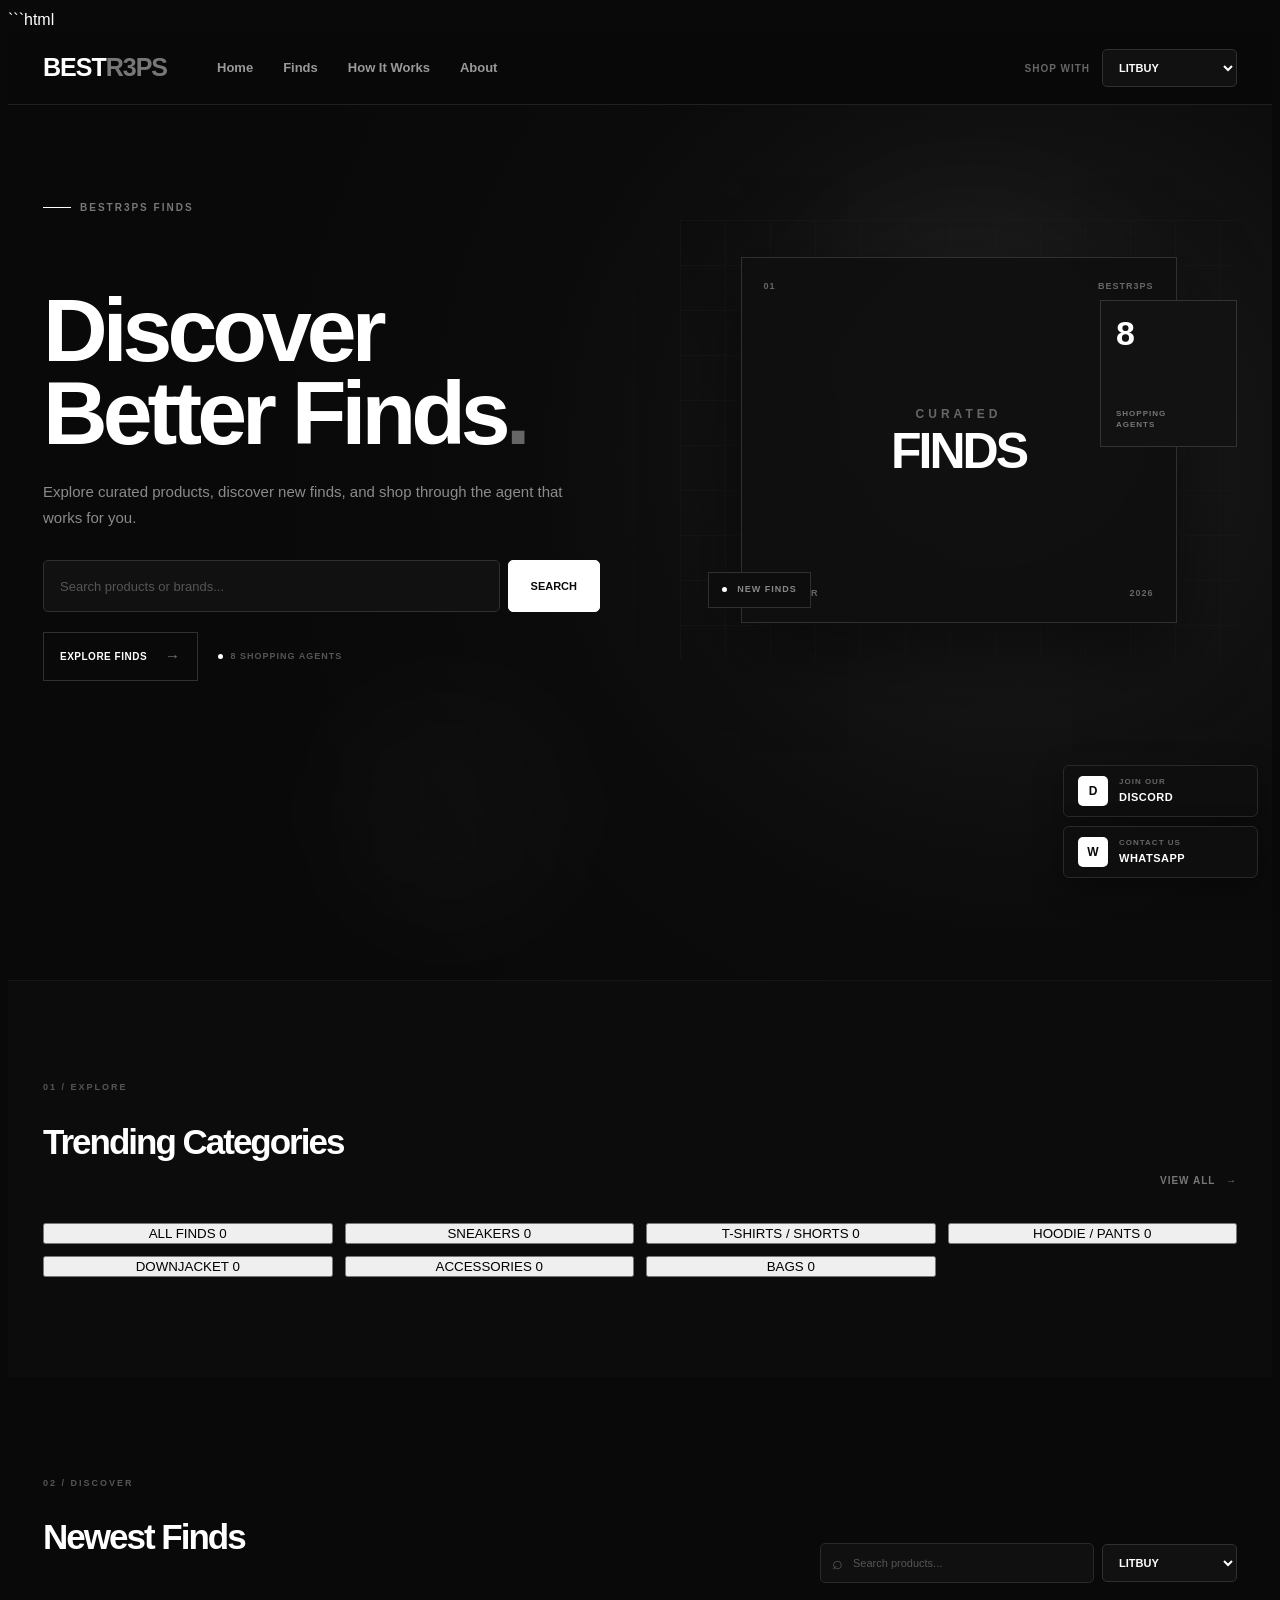
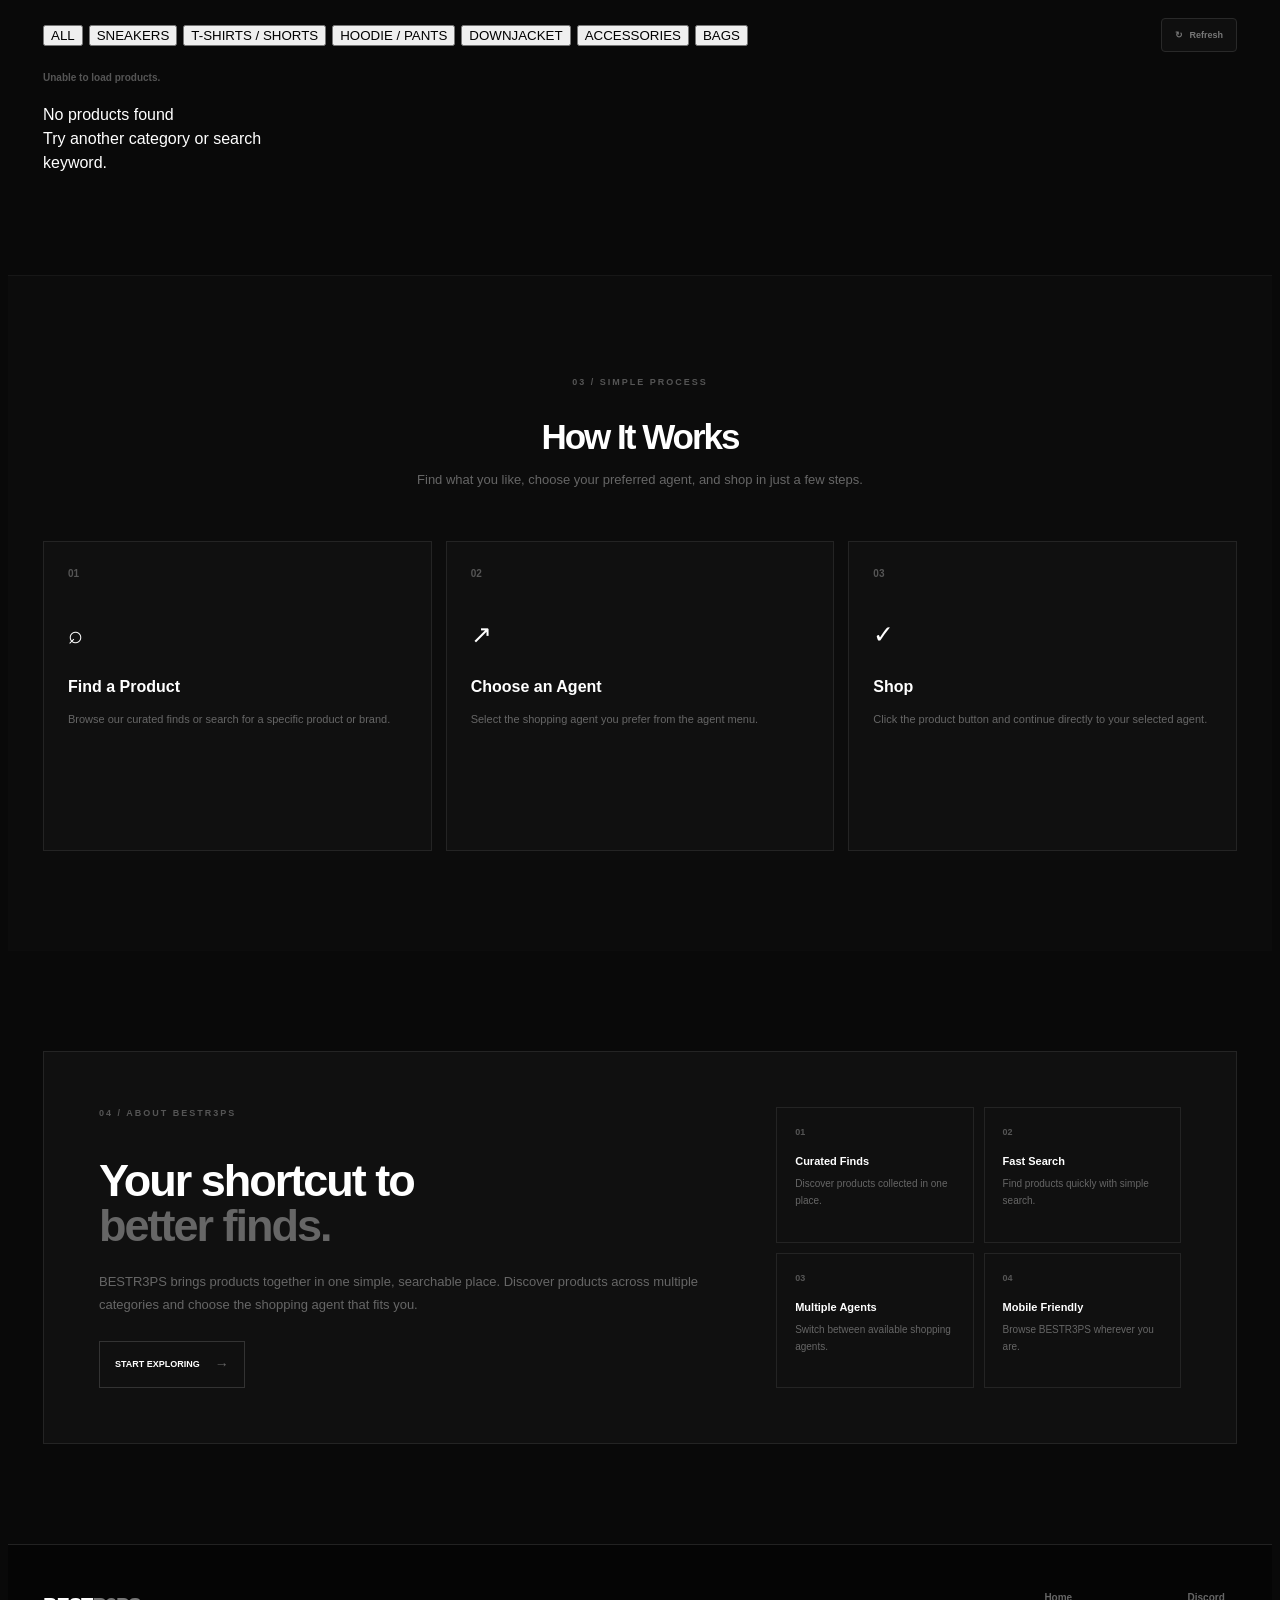
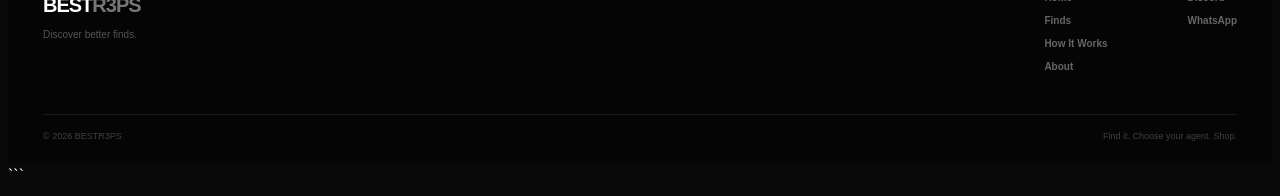
<file: index.html>
```html
<!DOCTYPE html>
<html lang="en">

<head>

  <meta charset="UTF-8">

  <meta
    name="viewport"
    content="width=device-width, initial-scale=1.0"
  >

  <meta
    name="description"
    content="BESTR3PS — Discover curated finds and shop through your preferred agent."
  >

  <meta
    name="theme-color"
    content="#090909"
  >

  <title>BESTR3PS — Discover Better Finds</title>

  <link
    rel="stylesheet"
    href="style.css"
  >

</head>


<body>


<header class="header">

  <a
    href="#home"
    class="logo"
    id="homeLogo"
  >
    BEST<span>R3PS</span>
  </a>


  <nav class="mainNav">

    <a href="#home">
      Home
    </a>

    <a href="#finds">
      Finds
    </a>

    <a href="#howItWorks">
      How It Works
    </a>

    <a href="#about">
      About
    </a>

  </nav>


  <div class="headerActions">

    <div class="headerAgentLabel">
      SHOP WITH
    </div>


    <select
      id="agentSelect"
      aria-label="Choose shopping agent"
    >

      <option value="litbuy">LITBUY</option>
      <option value="oopbuy">OOPBUY</option>
      <option value="kakobuy">KAKOBUY</option>
      <option value="hipobuy">HIPOBUY</option>
      <option value="lovegobuy">LOVEGOBUY</option>
      <option value="rizzitgo">RIZZITGO</option>
      <option value="boonbuy">BOONBUY</option>
      <option value="usfans">USFANS</option>

    </select>


    <button
      class="mobileMenuButton"
      id="mobileMenuButton"
      type="button"
      aria-label="Open menu"
    >
      ☰
    </button>

  </div>

</header>


<div
  class="mobileNav"
  id="mobileNav"
>

  <a href="#home">Home</a>
  <a href="#finds">Finds</a>
  <a href="#howItWorks">How It Works</a>
  <a href="#about">About</a>

</div>


<div class="contactButtons">

  <a
    class="contactButton discordButton"
    href="https://discord.gg/Z4y42Tshhm"
    target="_blank"
    rel="noopener noreferrer"
  >

    <span class="contactIcon">
      D
    </span>

    <span class="contactText">
      <small>JOIN OUR</small>
      <strong>DISCORD</strong>
    </span>

  </a>


  <a
    class="contactButton whatsappButton"
    href="https://wa.me/8619927561270"
    target="_blank"
    rel="noopener noreferrer"
  >

    <span class="contactIcon">
      W
    </span>

    <span class="contactText">
      <small>CONTACT US</small>
      <strong>WHATSAPP</strong>
    </span>

  </a>

</div>


<section
  class="hero"
  id="home"
>

  <div class="heroGlow heroGlowOne"></div>
  <div class="heroGlow heroGlowTwo"></div>


  <div class="heroInner">

    <div class="heroText">

      <div class="heroLabel">
        <span></span>
        BESTR3PS FINDS
      </div>


      <h1>
        Discover
        <br>
        <strong>
          Better Finds<span>.</span>
        </strong>
      </h1>


      <p>
        Explore curated products, discover new finds,
        and shop through the agent that works for you.
      </p>


      <div class="heroSearch">

        <input
          id="heroSearchInput"
          type="search"
          placeholder="Search products or brands..."
          autocomplete="off"
        >

        <button
          id="heroSearchButton"
          type="button"
        >
          SEARCH
        </button>

      </div>


      <div class="heroActions">

        <a
          href="#finds"
          class="heroButton"
        >
          EXPLORE FINDS
          <span>→</span>
        </a>


        <div class="heroMiniInfo">

          <span class="heroMiniDot"></span>

          <span>
            8 SHOPPING AGENTS
          </span>

        </div>

      </div>

    </div>


    <div class="heroVisual">

      <div class="heroVisualGrid"></div>


      <div class="heroCard heroCardLarge">

        <div class="heroCardTop">
          <span>01</span>
          <span>BESTR3PS</span>
        </div>


        <div class="heroCardCenter">

          <span>
            CURATED
          </span>

          <strong>
            FINDS
          </strong>

        </div>


        <div class="heroCardBottom">
          <span>DISCOVER</span>
          <span>2026</span>
        </div>

      </div>


      <div class="heroCardSmall">

        <span class="smallNumber">
          8
        </span>

        <small>
          SHOPPING
          <br>
          AGENTS
        </small>

      </div>


      <div class="heroFloatingTag">

        <span></span>

        NEW FINDS

      </div>

    </div>

  </div>

</section>


<section class="categorySection">

  <div class="sectionContainer">

    <div class="sectionHeader">

      <div>

        <span class="sectionEyebrow">
          01 / EXPLORE
        </span>

        <h2>
          Trending Categories
        </h2>

      </div>


      <a
        href="#finds"
        class="sectionLink"
      >
        VIEW ALL
        <span>→</span>
      </a>

    </div>


    <div
      class="categoryTiles"
      id="categoryTiles"
    ></div>

  </div>

</section>


<main id="finds">

  <section class="findsSection">

    <div class="sectionContainer">


      <div class="sectionHeader findsHeader">

        <div>

          <span class="sectionEyebrow">
            02 / DISCOVER
          </span>

          <h2>
            Newest Finds
          </h2>

        </div>


        <div class="findsControls">


          <div class="searchBox">

            <span class="searchIcon">
              ⌕
            </span>

            <input
              id="searchInput"
              type="search"
              placeholder="Search products..."
              autocomplete="off"
            >

          </div>


          <select
            id="desktopAgentSelect"
            aria-label="Choose agent"
          >

            <option value="litbuy">LITBUY</option>
            <option value="oopbuy">OOPBUY</option>
            <option value="kakobuy">KAKOBUY</option>
            <option value="hipobuy">HIPOBUY</option>
            <option value="lovegobuy">LOVEGOBUY</option>
            <option value="rizzitgo">RIZZITGO</option>
            <option value="boonbuy">BOONBUY</option>
            <option value="usfans">USFANS</option>

          </select>

        </div>

      </div>


      <div class="categoryBar">

        <div id="categoryNav"></div>


        <button
          id="refreshBtn"
          type="button"
        >

          <span>↻</span>

          Refresh

        </button>

      </div>


      <div class="productsInfo">

        <span id="status">
          Loading products...
        </span>

      </div>


      <div
        id="productGrid"
        class="productGrid"
      ></div>


    </div>

  </section>


  <section
    class="howSection"
    id="howItWorks"
  >

    <div class="sectionContainer">


      <div class="centerHeader">

        <span class="sectionEyebrow">
          03 / SIMPLE PROCESS
        </span>

        <h2>
          How It Works
        </h2>

        <p>
          Find what you like, choose your preferred agent,
          and shop in just a few steps.
        </p>

      </div>


      <div class="stepsGrid">


        <div class="stepCard">

          <div class="stepNumber">
            01
          </div>

          <div class="stepIcon">
            ⌕
          </div>

          <h3>
            Find a Product
          </h3>

          <p>
            Browse our curated finds or search for a specific
            product or brand.
          </p>

        </div>


        <div class="stepCard">

          <div class="stepNumber">
            02
          </div>

          <div class="stepIcon">
            ↗
          </div>

          <h3>
            Choose an Agent
          </h3>

          <p>
            Select the shopping agent you prefer from the
            agent menu.
          </p>

        </div>


        <div class="stepCard">

          <div class="stepNumber">
            03
          </div>

          <div class="stepIcon">
            ✓
          </div>

          <h3>
            Shop
          </h3>

          <p>
            Click the product button and continue directly
            to your selected agent.
          </p>

        </div>


      </div>

    </div>

  </section>


  <section
    class="aboutSection"
    id="about"
  >

    <div class="sectionContainer">


      <div class="aboutBox">


        <div class="aboutMain">

          <span class="sectionEyebrow">
            04 / ABOUT BESTR3PS
          </span>


          <h2>

            Your shortcut to

            <br>

            <span>
              better finds.
            </span>

          </h2>


          <p>
            BESTR3PS brings products together in one simple,
            searchable place. Discover products across multiple
            categories and choose the shopping agent that fits you.
          </p>


          <a
            href="#finds"
            class="aboutButton"
          >
            START EXPLORING
            <span>→</span>
          </a>

        </div>


        <div class="aboutFeatures">


          <div class="feature">

            <strong>01</strong>

            <span>
              <b>Curated Finds</b>
              Discover products collected in one place.
            </span>

          </div>


          <div class="feature">

            <strong>02</strong>

            <span>
              <b>Fast Search</b>
              Find products quickly with simple search.
            </span>

          </div>


          <div class="feature">

            <strong>03</strong>

            <span>
              <b>Multiple Agents</b>
              Switch between available shopping agents.
            </span>

          </div>


          <div class="feature">

            <strong>04</strong>

            <span>
              <b>Mobile Friendly</b>
              Browse BESTR3PS wherever you are.
            </span>

          </div>


        </div>

      </div>

    </div>

  </section>

</main>


<footer class="footer">

  <div class="footerInner">


    <div class="footerBrand">

      <div class="footerLogo">
        BEST<span>R3PS</span>
      </div>

      <p>
        Discover better finds.
      </p>

    </div>


    <div class="footerLinks">

      <a href="#home">Home</a>
      <a href="#finds">Finds</a>
      <a href="#howItWorks">How It Works</a>
      <a href="#about">About</a>

    </div>


    <div class="footerContact">

      <a
        href="https://discord.gg/Z4y42Tshhm"
        target="_blank"
        rel="noopener noreferrer"
      >
        Discord
      </a>

      <a
        href="https://wa.me/8619927561270"
        target="_blank"
        rel="noopener noreferrer"
      >
        WhatsApp
      </a>

    </div>


  </div>


  <div class="footerBottom">

    <span>
      © 2026 BESTR3PS
    </span>

    <span>
      Find it. Choose your agent. Shop.
    </span>

  </div>

</footer>


<script src="app.js"></script>

</body>

</html>
```
</file>
<file: style.css>
```css
* {
  box-sizing: border-box;
  margin: 0;
  padding: 0;
}

html {
  scroll-behavior: smooth;
}

body {
  font-family:
    Arial,
    Helvetica,
    sans-serif;

  background: #090909;
  color: #ffffff;

  line-height: 1.5;
}

a {
  color: inherit;
  text-decoration: none;
}

button,
input,
select {
  font-family: inherit;
}


/* =========================================================
   HEADER
   ========================================================= */

.header {
  position: sticky;
  top: 0;

  z-index: 1000;

  height: 72px;

  padding: 0 35px;

  display: flex;
  align-items: center;

  gap: 50px;

  background: rgba(9, 9, 9, 0.94);

  border-bottom: 1px solid #202020;

  backdrop-filter: blur(12px);
}

.logo {
  flex-shrink: 0;

  font-size: 25px;

  font-weight: 900;

  letter-spacing: -1px;
}

.logo span,
.footerLogo span {
  color: #777777;
}

.mainNav {
  display: flex;

  align-items: center;

  gap: 30px;
}

.mainNav a {
  color: #999999;

  font-size: 13px;

  font-weight: 700;

  transition: color .2s ease;
}

.mainNav a:hover {
  color: #ffffff;
}

.headerActions {
  margin-left: auto;

  display: flex;

  align-items: center;

  gap: 12px;
}

.headerAgentLabel {
  color: #666666;

  font-size: 10px;

  font-weight: 800;

  letter-spacing: 1px;
}

#agentSelect,
#desktopAgentSelect {
  height: 38px;

  padding: 0 30px 0 12px;

  border: 1px solid #303030;

  border-radius: 5px;

  background: #111111;

  color: #ffffff;

  font-size: 11px;

  font-weight: 800;

  cursor: pointer;

  outline: none;
}

.mobileMenuButton {
  display: none;

  width: 40px;
  height: 40px;

  border: 1px solid #303030;

  border-radius: 5px;

  background: #111111;

  color: #ffffff;

  font-size: 20px;

  cursor: pointer;
}


/* =========================================================
   MOBILE NAV
   ========================================================= */

.mobileNav {
  display: none;

  padding: 15px 20px;

  background: #0d0d0d;

  border-bottom: 1px solid #222222;
}

.mobileNav.open {
  display: block;
}

.mobileNav a {
  display: block;

  padding: 13px 0;

  border-bottom: 1px solid #222222;

  color: #bbbbbb;

  font-size: 13px;

  font-weight: 700;
}


/* =========================================================
   CONTACT BUTTONS
   ========================================================= */

.contactButtons {
  position: fixed;

  right: 22px;
  bottom: 22px;

  z-index: 900;

  display: flex;

  flex-direction: column;

  gap: 9px;
}

.contactButton {
  min-width: 165px;

  padding: 10px 14px;

  display: flex;

  align-items: center;

  gap: 11px;

  border: 1px solid #292929;

  border-radius: 6px;

  background: rgba(15, 15, 15, .94);

  box-shadow: 0 10px 30px rgba(0,0,0,.35);

  transition:
    transform .2s ease,
    border-color .2s ease,
    background .2s ease;
}

.contactButton:hover {
  transform: translateX(-4px);

  background: #151515;

  border-color: #555555;
}

.contactIcon {
  width: 30px;
  height: 30px;

  display: flex;

  align-items: center;
  justify-content: center;

  border-radius: 5px;

  background: #ffffff;

  color: #090909;

  font-size: 12px;

  font-weight: 900;
}

.contactText {
  display: flex;

  flex-direction: column;

  gap: 1px;
}

.contactText small {
  color: #666666;

  font-size: 8px;

  font-weight: 800;

  letter-spacing: 1px;
}

.contactText strong {
  color: #ffffff;

  font-size: 11px;

  letter-spacing: .5px;
}


/* =========================================================
   HERO
   ========================================================= */

.hero {
  position: relative;

  overflow: hidden;

  min-height: 690px;

  padding: 95px 35px 90px;

  background:
    radial-gradient(
      circle at 80% 40%,
      #1c1c1c 0,
      #0b0b0b 42%,
      #090909 70%
    );
}

.heroGlow {
  position: absolute;

  border-radius: 50%;

  filter: blur(70px);

  pointer-events: none;
}

.heroGlowOne {
  width: 350px;
  height: 350px;

  right: 10%;
  top: 10%;

  background: rgba(255,255,255,.035);
}

.heroGlowTwo {
  width: 250px;
  height: 250px;

  left: 25%;
  bottom: 5%;

  background: rgba(255,255,255,.025);
}

.heroInner {
  position: relative;

  z-index: 2;

  max-width: 1250px;

  margin: 0 auto;

  display: grid;

  grid-template-columns: 1fr 1fr;

  align-items: center;

  gap: 80px;
}

.heroText {
  max-width: 600px;
}

.heroLabel {
  display: flex;

  align-items: center;

  gap: 9px;

  margin-bottom: 24px;

  color: #777777;

  font-size: 10px;

  font-weight: 900;

  letter-spacing: 2px;
}

.heroLabel span {
  width: 28px;
  height: 1px;

  background: #ffffff;
}

.hero h1 {
  margin-bottom: 25px;

  font-size: clamp(55px, 7vw, 92px);

  line-height: .92;

  letter-spacing: -5px;

  font-weight: 900;
}

.hero h1 strong {
  font-weight: 900;
}

.hero h1 strong span {
  color: #666666;
}

.heroText > p {
  max-width: 540px;

  margin-bottom: 30px;

  color: #8b8b8b;

  font-size: 15px;

  line-height: 1.7;
}

.heroSearch {
  max-width: 580px;

  display: flex;

  gap: 8px;
}

.heroSearch input {
  flex: 1;

  min-width: 0;

  height: 52px;

  padding: 0 16px;

  border: 1px solid #303030;

  border-radius: 5px;

  background: #111111;

  color: #ffffff;

  outline: none;

  font-size: 13px;
}

.heroSearch input::placeholder {
  color: #555555;
}

.heroSearch input:focus {
  border-color: #666666;
}

.heroSearch button {
  height: 52px;

  padding: 0 22px;

  border: 1px solid #ffffff;

  border-radius: 5px;

  background: #ffffff;

  color: #090909;

  font-size: 11px;

  font-weight: 900;

  cursor: pointer;
}

.heroActions {
  display: flex;

  align-items: center;

  gap: 20px;

  margin-top: 20px;
}

.heroButton {
  padding: 12px 16px;

  display: inline-flex;

  align-items: center;

  gap: 18px;

  border: 1px solid #303030;

  color: #ffffff;

  font-size: 10px;

  font-weight: 900;

  letter-spacing: .5px;

  transition: background .2s ease;
}

.heroButton:hover {
  background: #161616;
}

.heroButton span {
  color: #777777;

  font-size: 15px;
}

.heroMiniInfo {
  display: flex;

  align-items: center;

  gap: 8px;

  color: #555555;

  font-size: 9px;

  font-weight: 900;

  letter-spacing: 1px;
}

.heroMiniDot {
  width: 5px;
  height: 5px;

  border-radius: 50%;

  background: #ffffff;
}


/* =========================================================
   HERO VISUAL
   ========================================================= */

.heroVisual {
  position: relative;

  min-height: 440px;
}

.heroVisualGrid {
  position: absolute;

  inset: 0;

  background-image:
    linear-gradient(#202020 1px, transparent 1px),
    linear-gradient(90deg, #202020 1px, transparent 1px);

  background-size: 45px 45px;

  opacity: .35;
}

.heroCard {
  position: absolute;

  border: 1px solid #303030;

  background: rgba(15,15,15,.9);

  box-shadow: 0 25px 70px rgba(0,0,0,.5);
}

.heroCardLarge {
  width: 390px;
  height: 320px;

  left: 50%;
  top: 50%;

  transform: translate(-50%, -50%);

  padding: 22px;

  display: flex;

  flex-direction: column;

  justify-content: space-between;
}

.heroCardTop,
.heroCardBottom {
  display: flex;

  justify-content: space-between;

  color: #666666;

  font-size: 9px;

  font-weight: 900;

  letter-spacing: 1px;
}

.heroCardCenter {
  display: flex;

  flex-direction: column;

  align-items: center;

  gap: 3px;
}

.heroCardCenter span {
  color: #666666;

  font-size: 12px;

  font-weight: 800;

  letter-spacing: 4px;
}

.heroCardCenter strong {
  font-size: 50px;

  line-height: 1;

  letter-spacing: -3px;
}

.heroCardSmall {
  position: absolute;

  right: 0;
  top: 18%;

  width: 105px;
  height: 115px;

  padding: 15px;

  border: 1px solid #333333;

  background: #121212;

  display: flex;

  flex-direction: column;

  justify-content: space-between;
}

.smallNumber {
  font-size: 34px;

  line-height: 1;

  font-weight: 900;
}

.heroCardSmall small {
  color: #777777;

  font-size: 8px;

  font-weight: 900;

  line-height: 1.4;

  letter-spacing: 1px;
}

.heroFloatingTag {
  position: absolute;

  left: 5%;
  bottom: 12%;

  padding: 10px 13px;

  border: 1px solid #303030;

  background: #0d0d0d;

  color: #888888;

  font-size: 9px;

  font-weight: 900;

  letter-spacing: 1px;
}

.heroFloatingTag span {
  display: inline-block;

  width: 5px;
  height: 5px;

  margin-right: 7px;

  border-radius: 50%;

  background: #ffffff;
}


/* =========================================================
   GENERAL SECTIONS
   ========================================================= */

.sectionContainer {
  max-width: 1250px;

  margin: 0 auto;

  padding: 100px 35px;
}

.categorySection {
  background: #0c0c0c;

  border-top: 1px solid #171717;
}

.findsSection {
  background: #090909;
}

.sectionHeader {
  display: flex;

  align-items: flex-end;

  justify-content: space-between;

  gap: 30px;

  margin-bottom: 35px;
}

.sectionEyebrow {
  display: block;

  margin-bottom: 9px;

  color: #555555;

  font-size: 9px;

  font-weight: 900;

  letter-spacing: 2px;
}

.sectionHeader h2,
.centerHeader h2 {
  font-size: 35px;

  line-height: 1;

  letter-spacing: -2px;

  font-weight: 900;
}

.sectionLink {
  color: #777777;

  font-size: 10px;

  font-weight: 900;

  letter-spacing: 1px;
}

.sectionLink span {
  margin-left: 7px;
}


/* =========================================================
   CATEGORY TILES
   ========================================================= */

.categoryTiles {
  display: grid;

  grid-template-columns:
    repeat(4, minmax(0, 1fr));

  gap: 12px;
}

.categoryTile {
  min-height: 145px;

  padding: 20px;

  border: 1px solid #252525;

  background: #101010;

  cursor: pointer;

  display: flex;

  flex-direction: column;

  justify-content: space-between;

  transition:
    background .2s ease,
    border-color .2s ease,
    transform .2s ease;
}

.categoryTile:hover {
  background: #171717;

  border-color: #555555;

  transform: translateY(-3px);
}

.categoryTileNumber {
  color: #555555;

  font-size: 10px;

  font-weight: 900;
}

.categoryTileName {
  color: #eeeeee;

  font-size: 18px;

  line-height: 1.1;

  font-weight: 900;

  letter-spacing: -.5px;
}


/* =========================================================
   FINDS CONTROLS
   ========================================================= */

.findsHeader {
  align-items: flex-end;
}

.findsControls {
  display: flex;

  align-items: center;

  gap: 8px;
}

.searchBox {
  width: 250px;

  height: 38px;

  display: flex;

  align-items: center;

  gap: 8px;

  padding: 0 11px;

  border: 1px solid #292929;

  border-radius: 5px;

  background: #101010;
}

.searchIcon {
  color: #555555;

  font-size: 18px;
}

.searchBox input {
  width: 100%;

  border: 0;

  outline: none;

  background: transparent;

  color: #ffffff;

  font-size: 11px;
}

.searchBox input::placeholder {
  color: #555555;
}

.categoryBar {
  display: flex;

  align-items: center;

  justify-content: space-between;

  gap: 20px;

  margin-bottom: 18px;
}

#categoryNav {
  display: flex;

  flex-wrap: wrap;

  gap: 6px;
}

.categoryButton {
  height: 34px;

  padding: 0 12px;

  border: 1px solid #292929;

  border-radius: 4px;

  background: #0f0f0f;

  color: #777777;

  font-size: 9px;

  font-weight: 900;

  cursor: pointer;
}

.categoryButton:hover {
  color: #ffffff;

  border-color: #555555;
}

.categoryButton.active {
  background: #ffffff;

  color: #090909;

  border-color: #ffffff;
}

#refreshBtn {
  height: 34px;

  padding: 0 13px;

  display: flex;

  align-items: center;

  gap: 6px;

  border: 1px solid #292929;

  border-radius: 4px;

  background: #0f0f0f;

  color: #777777;

  font-size: 9px;

  font-weight: 900;

  cursor: pointer;
}

#refreshBtn:hover {
  color: #ffffff;

  border-color: #555555;
}

#refreshBtn.loading span {
  display: inline-block;

  animation: spin 1s linear infinite;
}

@keyframes spin {
  to {
    transform: rotate(360deg);
  }
}

.productsInfo {
  margin-bottom: 18px;
}

#status {
  color: #555555;

  font-size: 10px;

  font-weight: 700;
}


/* =========================================================
   PRODUCTS
   ========================================================= */

.productGrid {
  display: grid;

  grid-template-columns:
    repeat(5, minmax(0, 1fr));

  gap: 16px;
}

.productCard {
  min-width: 0;

  overflow: hidden;

  border: 1px solid #222222;

  background: #101010;

  transition:
    transform .2s ease,
    border-color .2s ease,
    box-shadow .2s ease;
}

.productCard:hover {
  transform: translateY(-3px);

  border-color: #444444;

  box-shadow: 0 18px 45px rgba(0,0,0,.4);
}

.productLink {
  display: block;

  width: 100%;
}

.productImage {
  position: relative;

  width: 100%;

  aspect-ratio: 1 / 1;

  overflow: hidden;

  background: #151515;
}

.productImage img {
  display: block;

  width: 100%;
  height: 100%;

  object-fit: cover;

  transition: transform .3s ease;
}

.productCard:hover .productImage img {
  transform: scale(1.035);
}

.imageFallback {
  width: 100%;
  height: 100%;

  display: flex;

  align-items: center;
  justify-content: center;

  color: #555555;

  font-size: 9px;

  font-weight: 900;
}

.productInfo {
  padding: 13px;
}

.productName {
  min-height: 38px;

  margin-bottom: 8px;

  color: #eeeeee;

  font-size: 12px;

  line-height: 1.4;

  font-weight: 700;

  display: -webkit-box;

  -webkit-line-clamp: 2;

  -webkit-box-orient: vertical;

  overflow: hidden;
}

.productPrice {
  margin-bottom: 9px;

  color: #ffffff;

  font-size: 14px;

  font-weight: 900;
}

.viewButton {
  display: inline-flex;

  align-items: center;
  justify-content: center;

  min-height: 29px;

  padding: 0 9px;

  border: 1px solid #333333;

  border-radius: 4px;

  color: #999999;

  font-size: 8px;

  font-weight: 900;

  letter-spacing: .4px;
}

.productCard:hover .viewButton {
  border-color: #ffffff;

  color: #ffffff;
}

.productCategory {
  margin-top: 9px;

  color: #4f4f4f;

  font-size: 8px;

  font-weight: 900;

  letter-spacing: .6px;
}


/* =========================================================
   EMPTY
   ========================================================= */

.emptyState {
  grid-column: 1 / -1;

  padding: 75px 20px;

  text-align: center;

  border: 1px dashed #292929;

  color: #555555;
}

.emptyIcon {
  margin-bottom: 10px;

  color: #777777;

  font-size: 25px;

  font-weight: 900;
}

.emptyState h3 {
  margin-bottom: 5px;

  color: #aaaaaa;

  font-size: 16px;
}

.emptyState p {
  font-size: 10px;
}


/* =========================================================
   HOW IT WORKS
   ========================================================= */

.howSection {
  background: #0c0c0c;

  border-top: 1px solid #171717;
}

.centerHeader {
  max-width: 650px;

  margin: 0 auto 50px;

  text-align: center;
}

.centerHeader h2 {
  margin-bottom: 15px;
}

.centerHeader p {
  color: #666666;

  font-size: 13px;

  line-height: 1.7;
}

.stepsGrid {
  display: grid;

  grid-template-columns:
    repeat(3, minmax(0, 1fr));

  gap: 14px;
}

.stepCard {
  min-height: 260px;

  padding: 24px;

  border: 1px solid #242424;

  background: #101010;
}

.stepNumber {
  color: #555555;

  font-size: 10px;

  font-weight: 900;
}

.stepIcon {
  margin: 35px 0 22px;

  color: #ffffff;

  font-size: 25px;
}

.stepCard h3 {
  margin-bottom: 9px;

  font-size: 16px;

  font-weight: 900;
}

.stepCard p {
  color: #666666;

  font-size: 11px;

  line-height: 1.7;
}


/* =========================================================
   ABOUT
   ========================================================= */

.aboutSection {
  background: #090909;
}

.aboutBox {
  display: grid;

  grid-template-columns:
    1.2fr .8fr;

  gap: 70px;

  padding: 55px;

  border: 1px solid #242424;

  background: #101010;
}

.aboutMain h2 {
  margin-bottom: 22px;

  font-size: 45px;

  line-height: 1;

  letter-spacing: -2px;
}

.aboutMain h2 span {
  color: #666666;
}

.aboutMain p {
  max-width: 600px;

  margin-bottom: 25px;

  color: #666666;

  font-size: 13px;

  line-height: 1.8;
}

.aboutButton {
  display: inline-flex;

  align-items: center;

  gap: 15px;

  padding: 12px 15px;

  border: 1px solid #333333;

  color: #ffffff;

  font-size: 9px;

  font-weight: 900;
}

.aboutButton span {
  color: #666666;

  font-size: 14px;
}

.aboutFeatures {
  display: grid;

  grid-template-columns:
    repeat(2, 1fr);

  gap: 10px;
}

.feature {
  padding: 18px;

  border: 1px solid #242424;

  display: flex;

  flex-direction: column;

  gap: 13px;
}

.feature strong {
  color: #555555;

  font-size: 9px;
}

.feature span {
  color: #666666;

  font-size: 10px;

  line-height: 1.7;
}

.feature b {
  display: block;

  margin-bottom: 4px;

  color: #ffffff;

  font-size: 11px;
}


/* =========================================================
   FOOTER
   ========================================================= */

.footer {
  border-top: 1px solid #222222;

  background: #050505;

  padding: 45px 35px 20px;
}

.footerInner {
  max-width: 1250px;

  margin: 0 auto;

  display: grid;

  grid-template-columns:
    1fr auto auto;

  gap: 80px;

  align-items: start;
}

.footerLogo {
  font-size: 20px;

  font-weight: 900;

  letter-spacing: -1px;
}

.footerBrand p {
  margin-top: 7px;

  color: #555555;

  font-size: 10px;
}

.footerLinks,
.footerContact {
  display: flex;

  flex-direction: column;

  gap: 8px;
}

.footerLinks a,
.footerContact a {
  color: #666666;

  font-size: 10px;

  font-weight: 700;
}

.footerLinks a:hover,
.footerContact a:hover {
  color: #ffffff;
}

.footerBottom {
  max-width: 1250px;

  margin: 40px auto 0;

  padding-top: 15px;

  border-top: 1px solid #191919;

  display: flex;

  justify-content: space-between;

  gap: 20px;

  color: #3f3f3f;

  font-size: 9px;
}


/* =========================================================
   RESPONSIVE
   ========================================================= */

@media (max-width: 1100px) {

  .heroInner {
    gap: 40px;
  }

  .productGrid {
    grid-template-columns:
      repeat(4, minmax(0, 1fr));
  }

}


@media (max-width: 900px) {

  .header {
    padding: 0 20px;
  }

  .mainNav {
    display: none;
  }

  .headerAgentLabel {
    display: none;
  }

  .headerActions #agentSelect {
    display: none;
  }

  .mobileMenuButton {
    display: block;
  }

  .heroInner {
    grid-template-columns: 1fr;
  }

  .heroText {
    max-width: 700px;
  }

  .heroVisual {
    max-width: 650px;

    width: 100%;

    margin: 0 auto;
  }

  .categoryTiles {
    grid-template-columns:
      repeat(2, minmax(0, 1fr));
  }

  .productGrid {
    grid-template-columns:
      repeat(3, minmax(0, 1fr));
  }

  .aboutBox {
    grid-template-columns: 1fr;

    gap: 40px;
  }

}


@media (max-width: 600px) {

  .header {
    height: 62px;

    padding: 0 15px;
  }

  .logo {
    font-size: 21px;
  }

  .contactButtons {
    right: 10px;

    bottom: 10px;
  }

  .contactButton {
    min-width: 135px;

    padding: 8px 10px;
  }

  .contactIcon {
    width: 25px;
    height: 25px;
  }

  .contactText small {
    font-size: 7px;
  }

  .contactText strong {
    font-size: 9px;
  }

  .hero {
    min-height: auto;

    padding: 65px 15px;
  }

  .hero h1 {
    font-size: 51px;

    letter-spacing: -3px;
  }

  .heroText > p {
    font-size: 13px;
  }

  .heroSearch {
    flex-direction: column;
  }

  .heroSearch input,
  .heroSearch button {
    width: 100%;
  }

  .heroActions {
    align-items: flex-start;

    flex-direction: column;
  }

  .heroVisual {
    min-height: 330px;
  }

  .heroCardLarge {
    width: 290px;
    height: 245px;
  }

  .heroCardCenter strong {
    font-size: 38px;
  }

  .heroCardSmall {
    width: 80px;
    height: 90px;
  }

  .sectionContainer {
    padding: 65px 15px;
  }

  .sectionHeader {
    display: block;
  }

  .sectionHeader h2,
  .centerHeader h2 {
    font-size: 29px;
  }

  .sectionLink {
    display: inline-block;

    margin-top: 15px;
  }

  .findsControls {
    margin-top: 20px;

    align-items: stretch;

    flex-direction: column;
  }

  .searchBox {
    width: 100%;
  }

  #desktopAgentSelect {
    width: 100%;
  }

  .categoryBar {
    align-items: flex-start;

    flex-direction: column;
  }

  #refreshBtn {
    width: 100%;

    justify-content: center;
  }

  .productGrid {
    grid-template-columns:
      repeat(2, minmax(0, 1fr));

    gap: 9px;
  }

  .productInfo {
    padding: 9px;
  }

  .productName {
    font-size: 11px;
  }

  .productPrice {
    font-size: 12px;
  }

  .viewButton {
    font-size: 7px;
  }

  .stepsGrid {
    grid-template-columns: 1fr;
  }

  .aboutBox {
    padding: 25px 18px;
  }

  .aboutMain h2 {
    font-size: 35px;
  }

  .aboutFeatures {
    grid-template-columns: 1fr;
  }

  .footer {
    padding: 35px 15px 20px;
  }

  .footerInner {
    grid-template-columns: 1fr;

    gap: 25px;
  }

  .footerBottom {
    flex-direction: column;

    gap: 7px;
  }

}


@media (max-width: 380px) {

  .hero h1 {
    font-size: 43px;
  }

  .productGrid {
    gap: 7px;
  }

}
```
</file>
